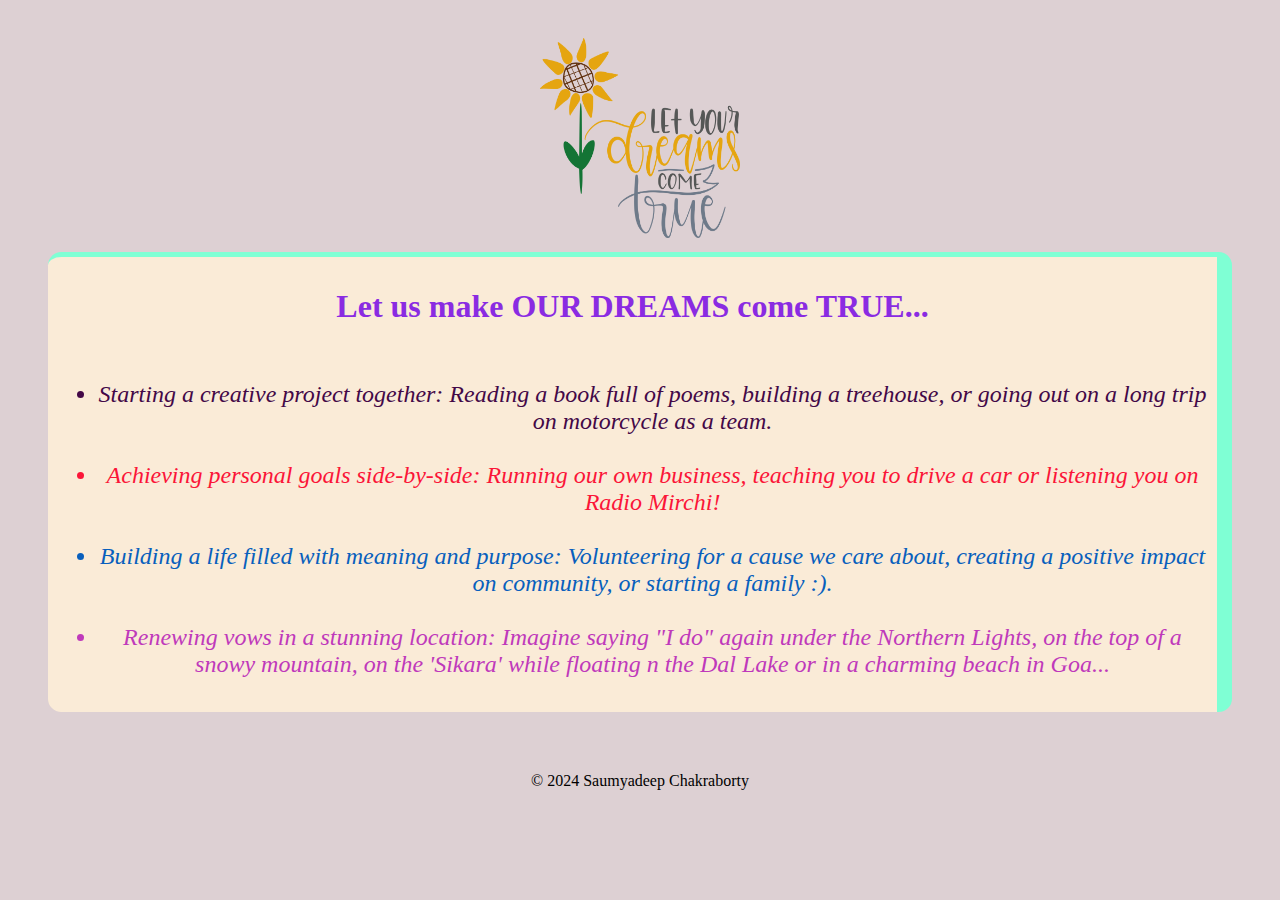
<file: Resources/dreams.html>
<!DOCTYPE html>
<html lang="en">
<head>
    <meta charset="UTF-8">
    <meta name="viewport" content="width=device-width, initial-scale=1.0">
    <title>Dreams come TRUE!</title>
    <link rel="stylesheet" href="./styles.css">
</head>

<body>
    <section>
    <img src="./dreams.png" height="200px" width="200px" alt="Dreams come true image"/>
    <div id="dreams">
    <h1 draggable="true">Let us make OUR DREAMS come TRUE...</h1>
    <p id="paragraph">
        <h2>
            <ul>

                <li class="creative-project">
                    Starting a creative project together: Reading a book full of poems, building a treehouse, or going out on a long trip on motorcycle as a team.
                </li>
                <br/>
                <li class="personal-goals">
                    Achieving personal goals side-by-side: Running our own business, teaching you to drive a car or listening you on Radio Mirchi!
                </li>
                <br/>
                <li class="meaning-purpose">
                    Building a life filled with meaning and purpose: Volunteering for a cause we care about, creating a positive impact on community, or starting a family :).
                </li>
                <br/>
                <li class="renew-vows">
                    Renewing vows in a stunning location: Imagine saying "I do" again under the Northern Lights, on the top of a snowy mountain, on the 'Sikara' while floating n the Dal Lake or in a charming beach in Goa...
                </li>
        </ul>
        </h2>
    </p>
    </div>
    </section>
    <footer>
        <p>&copy; 2024 Saumyadeep Chakraborty</p>
    </footer>
</body>
</file>
<file: Resources/styles.css>
html{
    background: rgb(221, 208, 211);
}

*{
    text-align: center;
}


#dreams{
    background-color: antiquewhite;
    border: solid aquamarine;
    border-width: 5px 15px 0px 0px;
    border-radius: 10pt;
    padding: 10px;
    margin: 10px;
}
h1[draggable]{
    color: blueviolet;
    text-shadow: 2cm;
    font-weight: bolder;
    
}


.creative-project{
    color: rgb(67, 8, 71);
    font-weight: lighter;
    font-style: italic;
}

.personal-goals{
    color: rgb(251, 21, 56);
    font-weight: lighter;
    font-style: italic;
}

.meaning-purpose{
    color: rgb(8, 95, 189);
    font-weight: lighter;
    font-style: italic;
}

.renew-vows{
    color: rgb(191, 57, 187);
    font-weight: lighter;
    font-style: italic;
}

section {
    padding: 30px;
    margin-bottom: 20px;
}
#paragraph{
    border: solid rgb(164, 232, 219);
    border-top: 0px;
    border-right: 0px;
    border-bottom: 15px;
    border-left: 7px;
    border-radius: 10pt;
    margin: 5px;
    padding: 5px;
}
</file>
